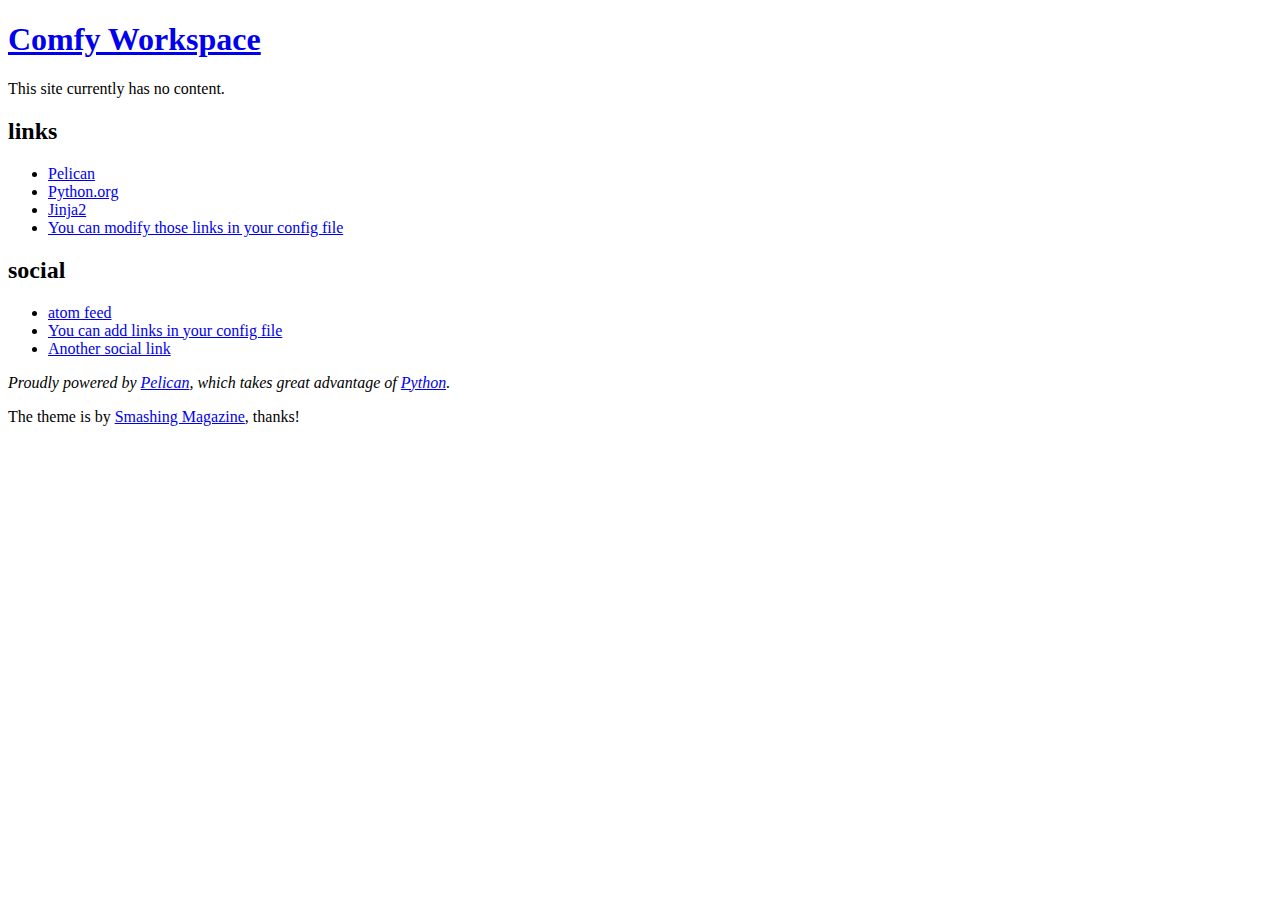
<file: index.html>
<!DOCTYPE html>
<html lang="en">
<head>
        <meta charset="utf-8" />
        <meta name="viewport" content="width=device-width, initial-scale=1.0" />
        <meta name="generator" content="Pelican" />
        <title>Comfy Workspace</title>
        <link rel="stylesheet" href="https://blog.comfyworkspace.com/theme/css/main.css" />
        <link href="https://blog.comfyworkspace.com/feeds/all.atom.xml" type="application/atom+xml" rel="alternate" title="Comfy Workspace Atom Feed" />
</head>

<body id="index" class="home">
        <header id="banner" class="body">
                <h1><a href="https://blog.comfyworkspace.com/">Comfy Workspace</a></h1>
                <nav><ul>
                </ul></nav>
        </header><!-- /#banner -->
<section id="content" class="body">
    <p>This site currently has no content.</p>
</section>
        <section id="extras" class="body">
                <div class="blogroll">
                        <h2>links</h2>
                        <ul>
                            <li><a href="https://getpelican.com/">Pelican</a></li>
                            <li><a href="https://www.python.org/">Python.org</a></li>
                            <li><a href="https://palletsprojects.com/p/jinja/">Jinja2</a></li>
                            <li><a href="#">You can modify those links in your config file</a></li>
                        </ul>
                </div><!-- /.blogroll -->
                <div class="social">
                        <h2>social</h2>
                        <ul>
                            <li><a href="https://blog.comfyworkspace.com/feeds/all.atom.xml" type="application/atom+xml" rel="alternate">atom feed</a></li>

                            <li><a href="#">You can add links in your config file</a></li>
                            <li><a href="#">Another social link</a></li>
                        </ul>
                </div><!-- /.social -->
        </section><!-- /#extras -->

        <footer id="contentinfo" class="body">
                <address id="about" class="vcard body">
                Proudly powered by <a rel="nofollow" href="https://getpelican.com/">Pelican</a>, which takes great advantage of <a rel="nofollow" href="https://www.python.org/">Python</a>.
                </address><!-- /#about -->

                <p>The theme is by <a rel="nofollow" href="https://www.smashingmagazine.com/2009/08/designing-a-html-5-layout-from-scratch/">Smashing Magazine</a>, thanks!</p>
        </footer><!-- /#contentinfo -->

</body>
</html>
</file>
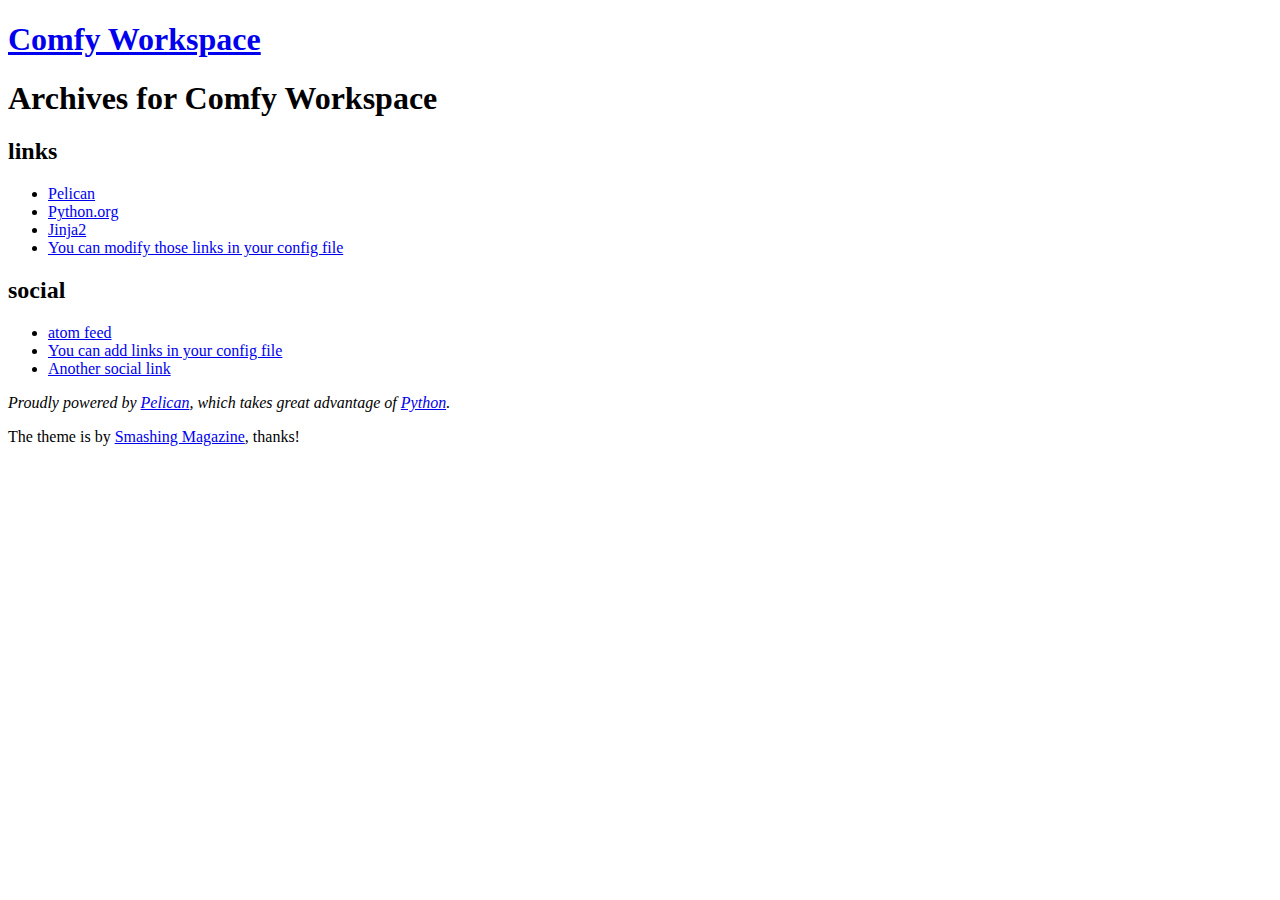
<file: archives.html>
<!DOCTYPE html>
<html lang="en">
<head>
        <meta charset="utf-8" />
        <meta name="viewport" content="width=device-width, initial-scale=1.0" />
        <meta name="generator" content="Pelican" />
        <title>Comfy Workspace</title>
        <link rel="stylesheet" href="https://blog.comfyworkspace.com/theme/css/main.css" />
        <link href="https://blog.comfyworkspace.com/feeds/all.atom.xml" type="application/atom+xml" rel="alternate" title="Comfy Workspace Atom Feed" />
</head>

<body id="index" class="home">
        <header id="banner" class="body">
                <h1><a href="https://blog.comfyworkspace.com/">Comfy Workspace</a></h1>
                <nav><ul>
                </ul></nav>
        </header><!-- /#banner -->
<section id="content" class="body">
<h1>Archives for Comfy Workspace</h1>

<dl>
</dl>
</section>
        <section id="extras" class="body">
                <div class="blogroll">
                        <h2>links</h2>
                        <ul>
                            <li><a href="https://getpelican.com/">Pelican</a></li>
                            <li><a href="https://www.python.org/">Python.org</a></li>
                            <li><a href="https://palletsprojects.com/p/jinja/">Jinja2</a></li>
                            <li><a href="#">You can modify those links in your config file</a></li>
                        </ul>
                </div><!-- /.blogroll -->
                <div class="social">
                        <h2>social</h2>
                        <ul>
                            <li><a href="https://blog.comfyworkspace.com/feeds/all.atom.xml" type="application/atom+xml" rel="alternate">atom feed</a></li>

                            <li><a href="#">You can add links in your config file</a></li>
                            <li><a href="#">Another social link</a></li>
                        </ul>
                </div><!-- /.social -->
        </section><!-- /#extras -->

        <footer id="contentinfo" class="body">
                <address id="about" class="vcard body">
                Proudly powered by <a rel="nofollow" href="https://getpelican.com/">Pelican</a>, which takes great advantage of <a rel="nofollow" href="https://www.python.org/">Python</a>.
                </address><!-- /#about -->

                <p>The theme is by <a rel="nofollow" href="https://www.smashingmagazine.com/2009/08/designing-a-html-5-layout-from-scratch/">Smashing Magazine</a>, thanks!</p>
        </footer><!-- /#contentinfo -->

</body>
</html>
</file>
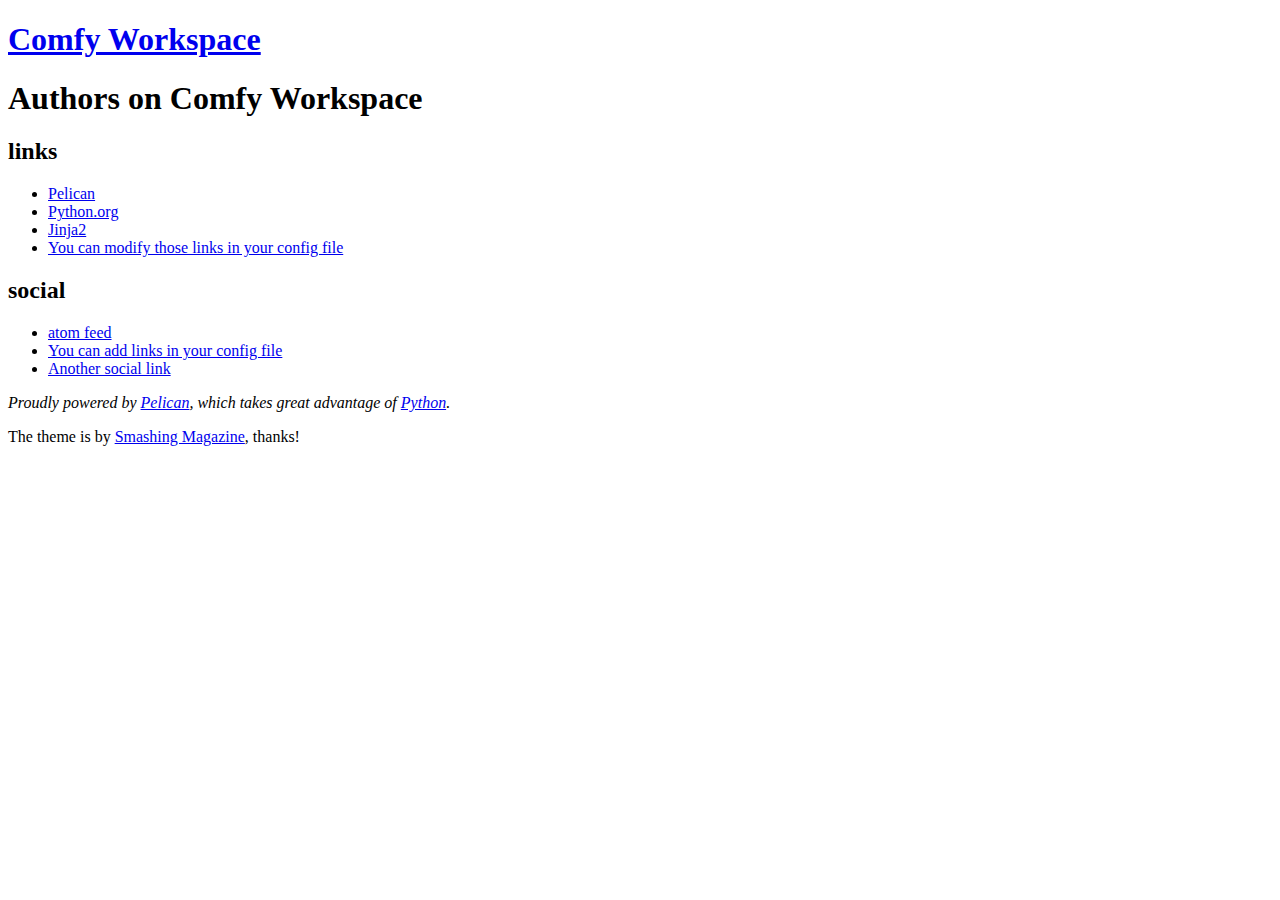
<file: authors.html>
<!DOCTYPE html>
<html lang="en">
<head>
        <meta charset="utf-8" />
        <meta name="viewport" content="width=device-width, initial-scale=1.0" />
        <meta name="generator" content="Pelican" />
        <title>Comfy Workspace - Authors</title>
        <link rel="stylesheet" href="https://blog.comfyworkspace.com/theme/css/main.css" />
        <link href="https://blog.comfyworkspace.com/feeds/all.atom.xml" type="application/atom+xml" rel="alternate" title="Comfy Workspace Atom Feed" />
</head>

<body id="index" class="home">
        <header id="banner" class="body">
                <h1><a href="https://blog.comfyworkspace.com/">Comfy Workspace</a></h1>
                <nav><ul>
                </ul></nav>
        </header><!-- /#banner -->

<section id="content" class="body">
    <h1>Authors on Comfy Workspace</h1>
    <ul>
    </ul>
</section>

        <section id="extras" class="body">
                <div class="blogroll">
                        <h2>links</h2>
                        <ul>
                            <li><a href="https://getpelican.com/">Pelican</a></li>
                            <li><a href="https://www.python.org/">Python.org</a></li>
                            <li><a href="https://palletsprojects.com/p/jinja/">Jinja2</a></li>
                            <li><a href="#">You can modify those links in your config file</a></li>
                        </ul>
                </div><!-- /.blogroll -->
                <div class="social">
                        <h2>social</h2>
                        <ul>
                            <li><a href="https://blog.comfyworkspace.com/feeds/all.atom.xml" type="application/atom+xml" rel="alternate">atom feed</a></li>

                            <li><a href="#">You can add links in your config file</a></li>
                            <li><a href="#">Another social link</a></li>
                        </ul>
                </div><!-- /.social -->
        </section><!-- /#extras -->

        <footer id="contentinfo" class="body">
                <address id="about" class="vcard body">
                Proudly powered by <a rel="nofollow" href="https://getpelican.com/">Pelican</a>, which takes great advantage of <a rel="nofollow" href="https://www.python.org/">Python</a>.
                </address><!-- /#about -->

                <p>The theme is by <a rel="nofollow" href="https://www.smashingmagazine.com/2009/08/designing-a-html-5-layout-from-scratch/">Smashing Magazine</a>, thanks!</p>
        </footer><!-- /#contentinfo -->

</body>
</html>
</file>
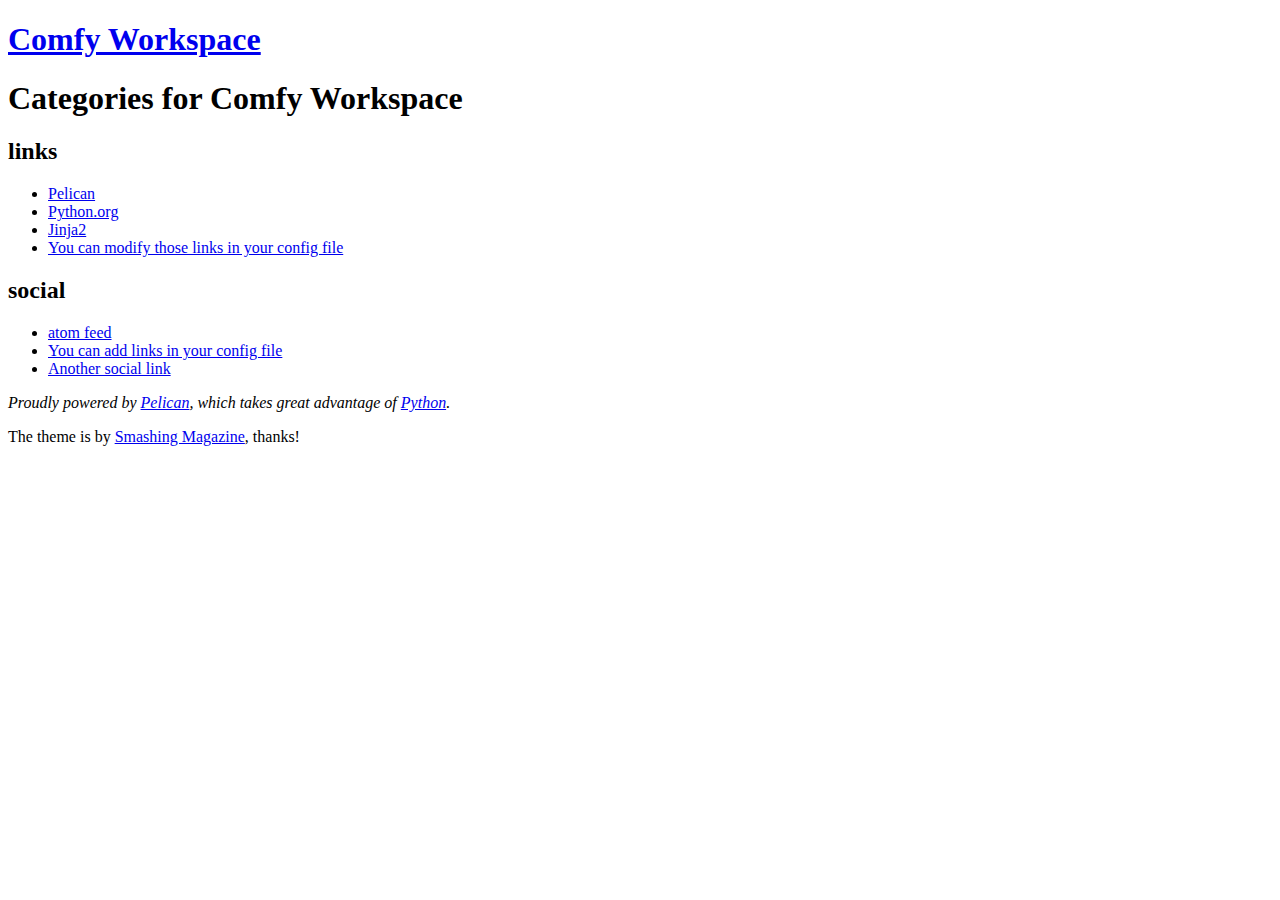
<file: categories.html>
<!DOCTYPE html>
<html lang="en">
<head>
        <meta charset="utf-8" />
        <meta name="viewport" content="width=device-width, initial-scale=1.0" />
        <meta name="generator" content="Pelican" />
        <title>Comfy Workspace - Categories</title>
        <link rel="stylesheet" href="https://blog.comfyworkspace.com/theme/css/main.css" />
        <link href="https://blog.comfyworkspace.com/feeds/all.atom.xml" type="application/atom+xml" rel="alternate" title="Comfy Workspace Atom Feed" />
</head>

<body id="index" class="home">
        <header id="banner" class="body">
                <h1><a href="https://blog.comfyworkspace.com/">Comfy Workspace</a></h1>
                <nav><ul>
                </ul></nav>
        </header><!-- /#banner -->

<section id="content" class="body">
    <h1>Categories for Comfy Workspace</h1>
    <ul>
    </ul>
</section>

        <section id="extras" class="body">
                <div class="blogroll">
                        <h2>links</h2>
                        <ul>
                            <li><a href="https://getpelican.com/">Pelican</a></li>
                            <li><a href="https://www.python.org/">Python.org</a></li>
                            <li><a href="https://palletsprojects.com/p/jinja/">Jinja2</a></li>
                            <li><a href="#">You can modify those links in your config file</a></li>
                        </ul>
                </div><!-- /.blogroll -->
                <div class="social">
                        <h2>social</h2>
                        <ul>
                            <li><a href="https://blog.comfyworkspace.com/feeds/all.atom.xml" type="application/atom+xml" rel="alternate">atom feed</a></li>

                            <li><a href="#">You can add links in your config file</a></li>
                            <li><a href="#">Another social link</a></li>
                        </ul>
                </div><!-- /.social -->
        </section><!-- /#extras -->

        <footer id="contentinfo" class="body">
                <address id="about" class="vcard body">
                Proudly powered by <a rel="nofollow" href="https://getpelican.com/">Pelican</a>, which takes great advantage of <a rel="nofollow" href="https://www.python.org/">Python</a>.
                </address><!-- /#about -->

                <p>The theme is by <a rel="nofollow" href="https://www.smashingmagazine.com/2009/08/designing-a-html-5-layout-from-scratch/">Smashing Magazine</a>, thanks!</p>
        </footer><!-- /#contentinfo -->

</body>
</html>
</file>
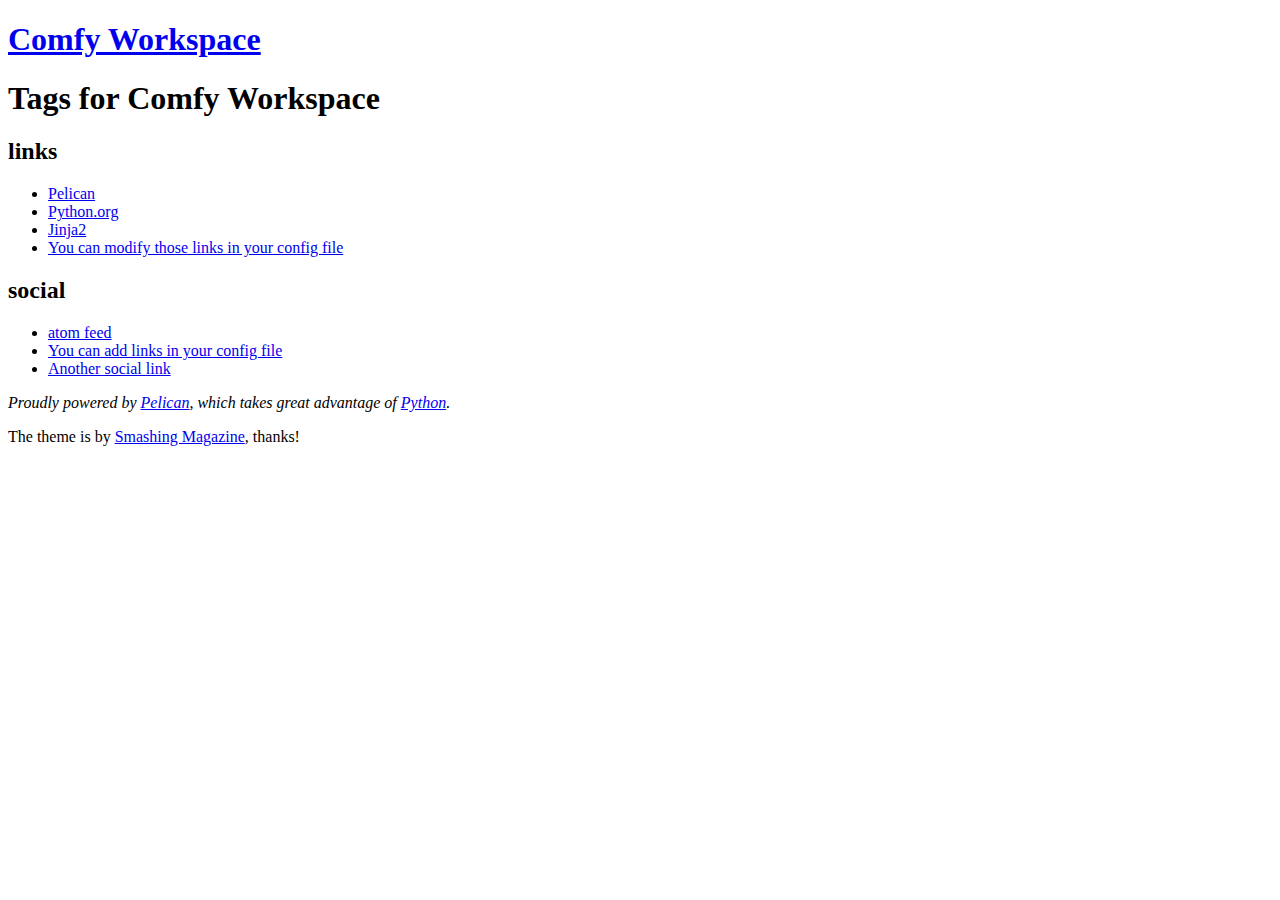
<file: tags.html>
<!DOCTYPE html>
<html lang="en">
<head>
        <meta charset="utf-8" />
        <meta name="viewport" content="width=device-width, initial-scale=1.0" />
        <meta name="generator" content="Pelican" />
        <title>Comfy Workspace - Tags</title>
        <link rel="stylesheet" href="https://blog.comfyworkspace.com/theme/css/main.css" />
        <link href="https://blog.comfyworkspace.com/feeds/all.atom.xml" type="application/atom+xml" rel="alternate" title="Comfy Workspace Atom Feed" />
</head>

<body id="index" class="home">
        <header id="banner" class="body">
                <h1><a href="https://blog.comfyworkspace.com/">Comfy Workspace</a></h1>
                <nav><ul>
                </ul></nav>
        </header><!-- /#banner -->

<section id="content" class="body">
    <h1>Tags for Comfy Workspace</h1>
    <ul>
    </ul>
</section>

        <section id="extras" class="body">
                <div class="blogroll">
                        <h2>links</h2>
                        <ul>
                            <li><a href="https://getpelican.com/">Pelican</a></li>
                            <li><a href="https://www.python.org/">Python.org</a></li>
                            <li><a href="https://palletsprojects.com/p/jinja/">Jinja2</a></li>
                            <li><a href="#">You can modify those links in your config file</a></li>
                        </ul>
                </div><!-- /.blogroll -->
                <div class="social">
                        <h2>social</h2>
                        <ul>
                            <li><a href="https://blog.comfyworkspace.com/feeds/all.atom.xml" type="application/atom+xml" rel="alternate">atom feed</a></li>

                            <li><a href="#">You can add links in your config file</a></li>
                            <li><a href="#">Another social link</a></li>
                        </ul>
                </div><!-- /.social -->
        </section><!-- /#extras -->

        <footer id="contentinfo" class="body">
                <address id="about" class="vcard body">
                Proudly powered by <a rel="nofollow" href="https://getpelican.com/">Pelican</a>, which takes great advantage of <a rel="nofollow" href="https://www.python.org/">Python</a>.
                </address><!-- /#about -->

                <p>The theme is by <a rel="nofollow" href="https://www.smashingmagazine.com/2009/08/designing-a-html-5-layout-from-scratch/">Smashing Magazine</a>, thanks!</p>
        </footer><!-- /#contentinfo -->

</body>
</html>
</file>
